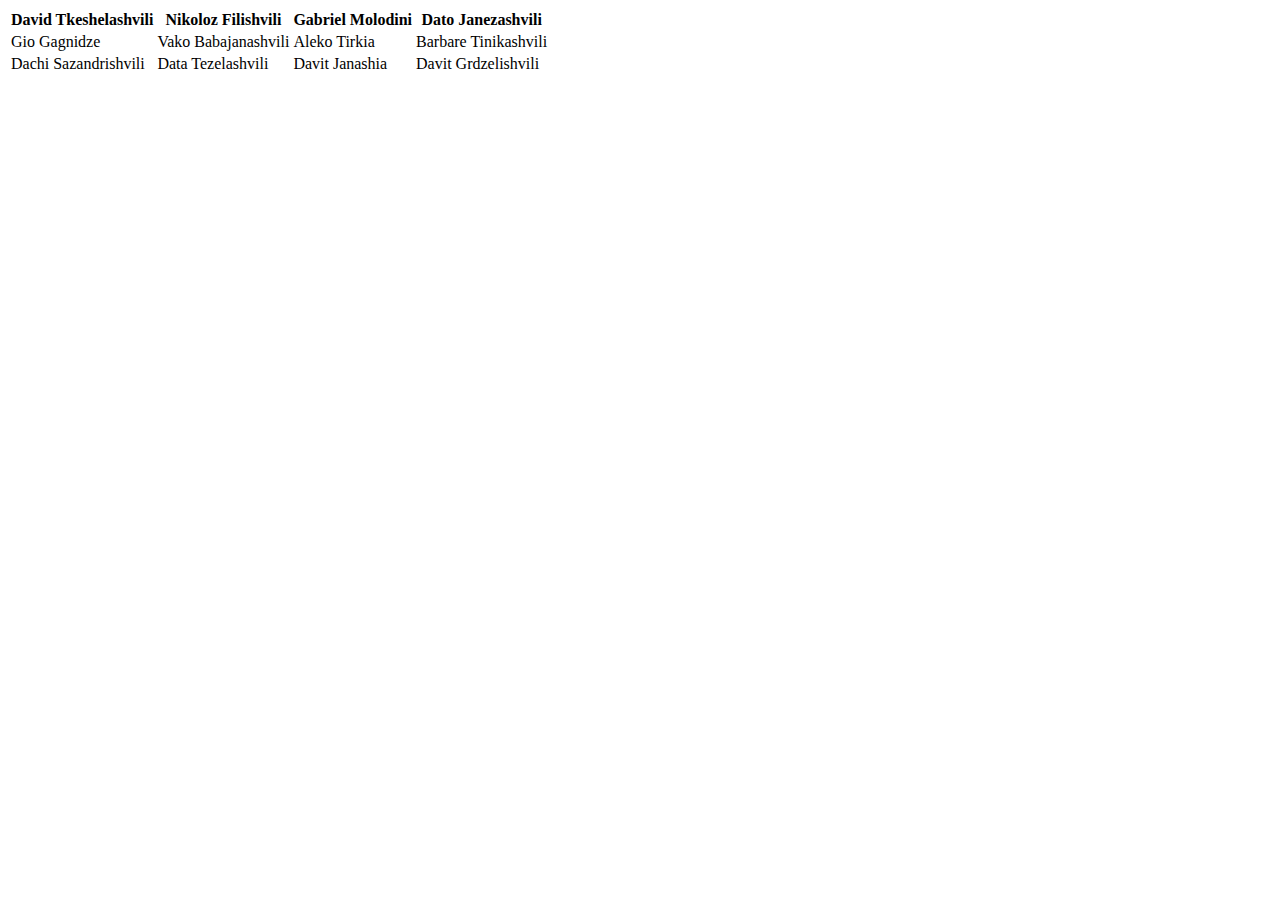
<file: Day 22/Homework/index.html>
<!DOCTYPE html>
<html lang="en">
<head>
    <meta charset="UTF-8">
    <meta name="viewport" content="width=device-width, initial-scale=1.0">
    <title>Document</title>
</head>
<body>
    <table>
        <tr>
           <th>David Tkeshelashvili</th>
           <th>Nikoloz Filishvili</th>
           <th>Gabriel Molodini</th>
           <th>Dato Janezashvili</th>
        </tr>
        <tr>
            <td>Gio Gagnidze</td>
            <td>Vako Babajanashvili</td>
            <td>Aleko Tirkia</td>
            <td>Barbare Tinikashvili</td>
        </tr>
        <tr>
            <td>Dachi Sazandrishvili</td>
            <td>Data Tezelashvili</td>
            <td>Davit Janashia</td>
            <td>Davit Grdzelishvili</td>
        </tr>
    </table>
</body>
</html>
</file>
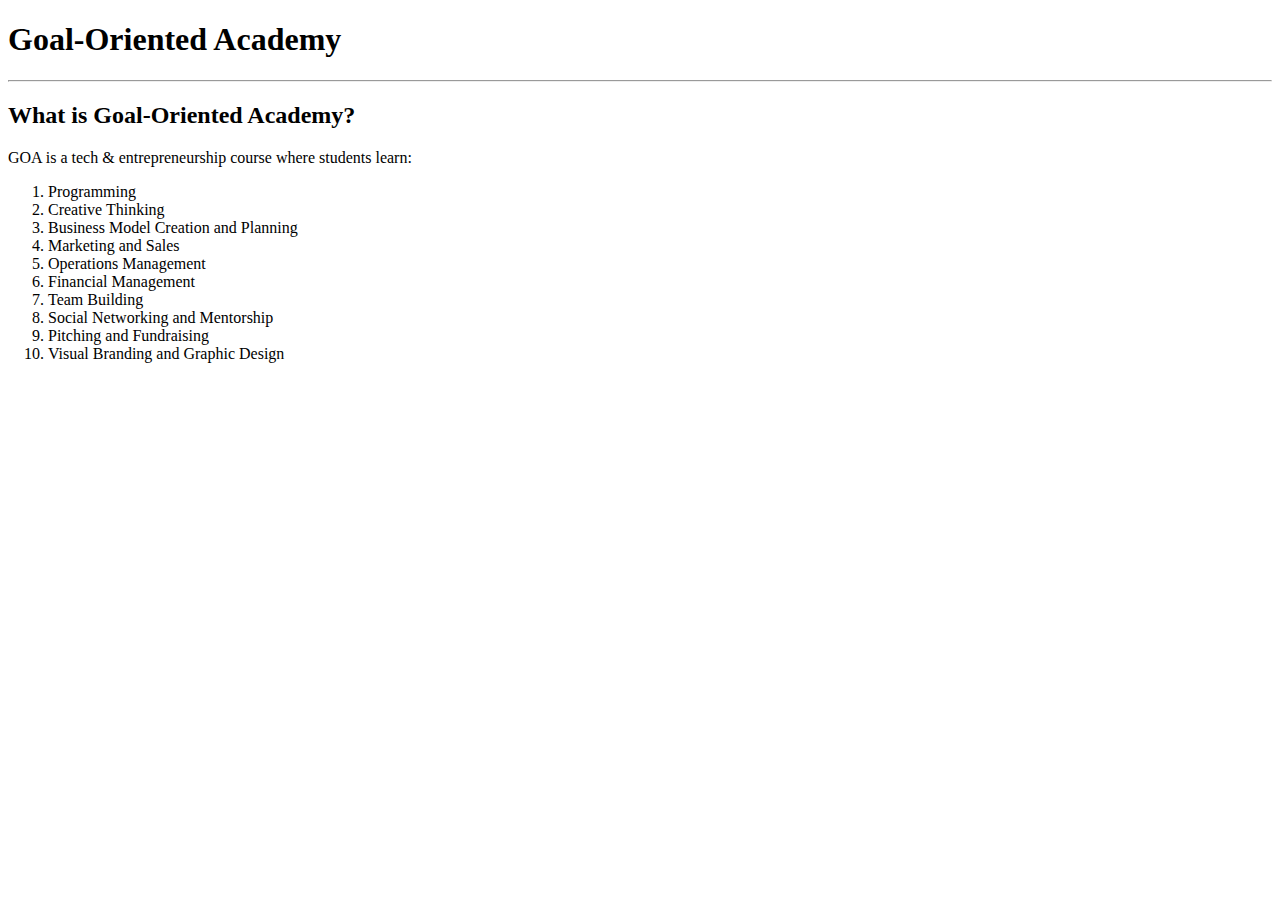
<file: Day 23/Homework/index.html>
<!DOCTYPE html>
<html lang="en">
<head>
    <meta charset="UTF-8">
    <meta name="viewport" content="width=device-width, initial-scale=1.0">
    <title>Document</title>
</head>
<body>
    <h1>Goal-Oriented Academy</h1>
    <hr>
    <h2>What is Goal-Oriented Academy?</h2>
    <p>GOA is a tech & entrepreneurship course where students learn:</p>
    <ol>
        <li>Programming</li>
        <li>Creative Thinking</li>
        <li>Business Model Creation and Planning</li>
        <li>Marketing and Sales</li>
        <li>Operations Management</li>
        <li>Financial Management</li>
        <li>Team Building</li>
        <li>Social Networking and Mentorship</li>
        <li>Pitching and Fundraising</li>
        <li>Visual Branding and Graphic Design</li>
    </ol>
</body>
</html>
</file>
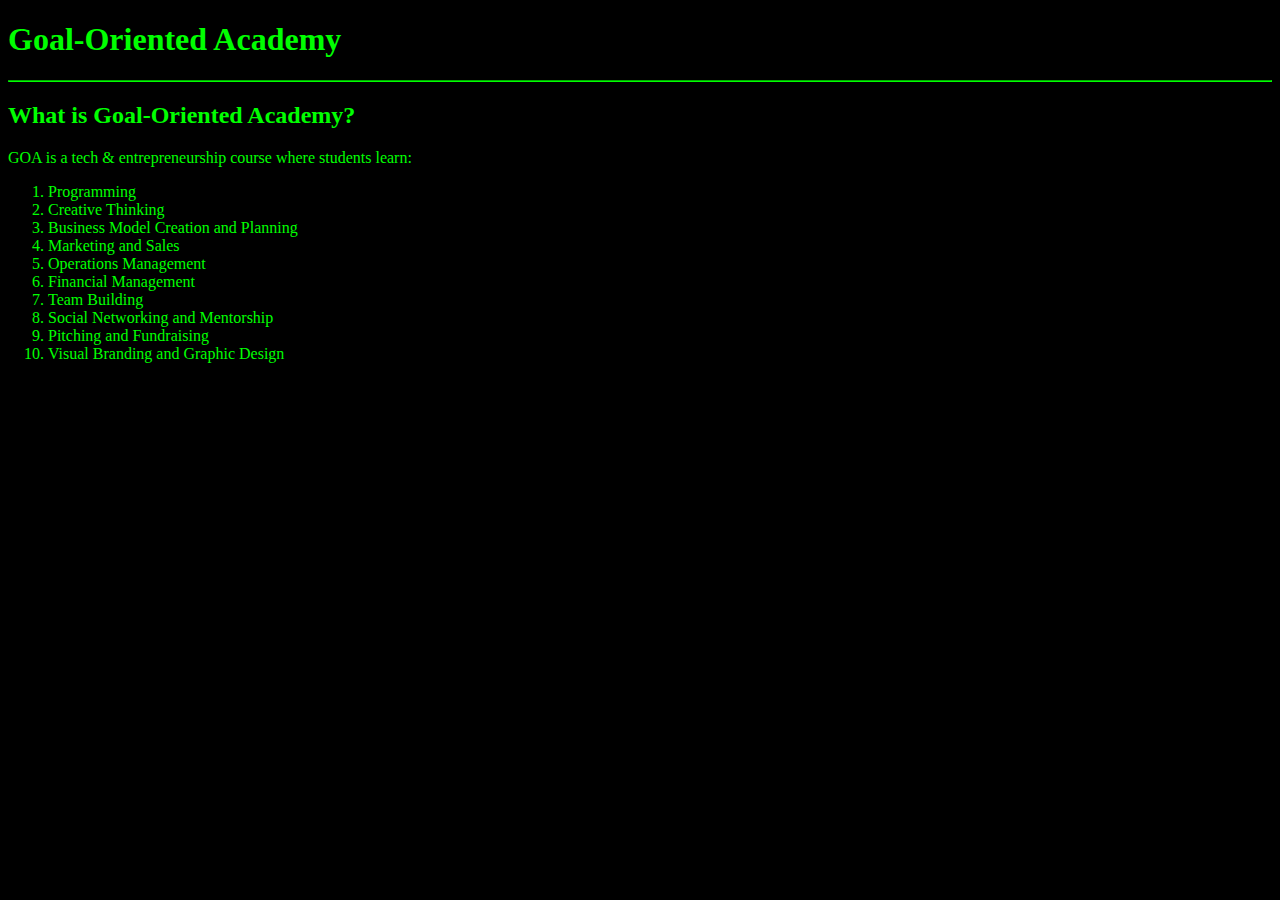
<file: Day 29/Homework/index.html>
<!DOCTYPE html>
<html lang="en">
<head>
    <meta charset="UTF-8">
    <meta name="viewport" content="width=device-width, initial-scale=1.0">
    <title>Document</title>
    <link rel="stylesheet" href="style.css">
</head>
<body style="background-color: black;">
    <h1 style="color: lime;">Goal-Oriented Academy</h1>
    <hr style="border-color: lime;">
    <h2 style="color: lime;">What is Goal-Oriented Academy?</h2>
    <p style="color: lime;">GOA is a tech & entrepreneurship course where students learn:</p>
    <ol style="color: lime;">
        <li>Programming</li>
        <li>Creative Thinking</li>
        <li>Business Model Creation and Planning</li>
        <li>Marketing and Sales</li>
        <li>Operations Management</li>
        <li>Financial Management</li>
        <li>Team Building</li>
        <li>Social Networking and Mentorship</li>
        <li>Pitching and Fundraising</li>
        <li>Visual Branding and Graphic Design</li>
    </ol>
</body>
</html>
</file>
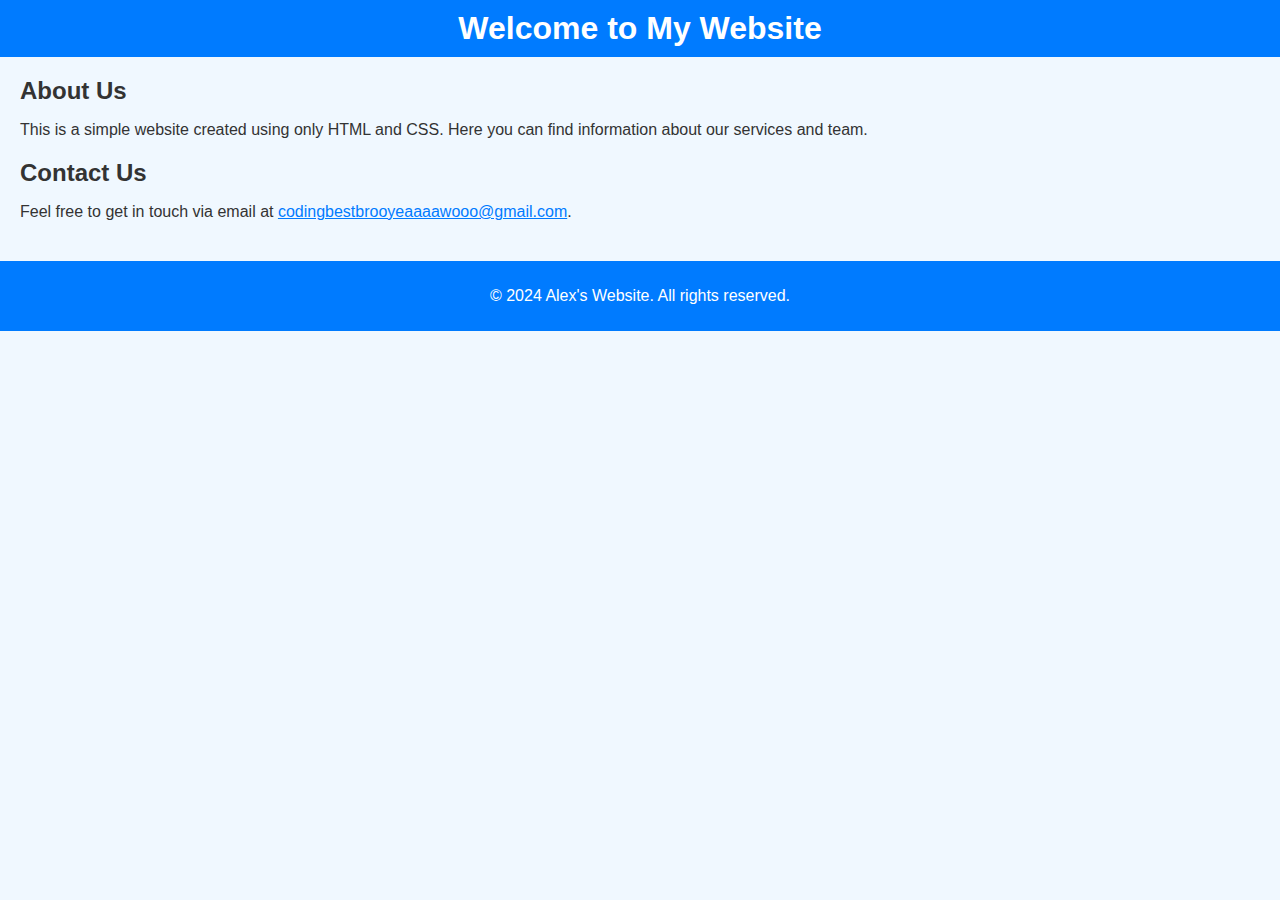
<file: Day 30/Homework/Index.html>
<!DOCTYPE html>
<html lang="en">
<head>
    <meta charset="UTF-8">
    <meta name="viewport" content="width=device-width, initial-scale=1.0">
    <title>Simple Site</title>
    <link rel="stylesheet" href="styles.css">
</head>
<body>
    <header>
        <h1>Welcome to My Website</h1>
    </header>
    <main>
        <section>
            <h2>About Us</h2>
            <p>This is a simple website created using only HTML and CSS. Here you can find information about our services and team.</p>
        </section>
        <section>
            <h2>Contact Us</h2>
            <p>Feel free to get in touch via email at <a href="codingbestbrooyeaaaawooo@gmail.com">codingbestbrooyeaaaawooo@gmail.com</a>.</p>
        </section>
    </main>
    <footer>
        <p>&copy; 2024 Alex's Website. All rights reserved.</p>
    </footer>
</body>
</html>
</file>
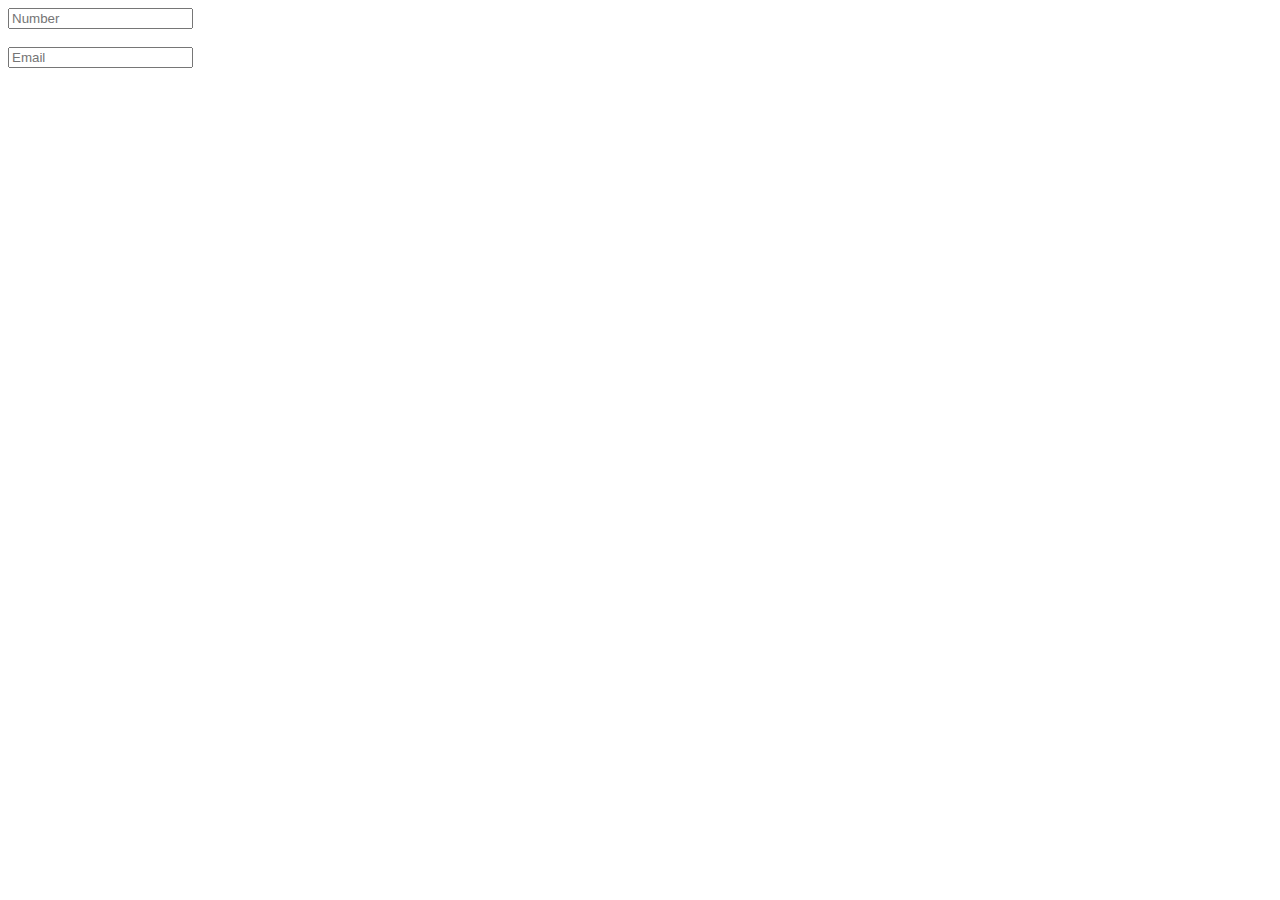
<file: Day 32/Homework/Index.html>
<!DOCTYPE html>
<html lang="en">
<head>
    <meta charset="UTF-8">
    <meta name="viewport" content="width=device-width, initial-scale=1.0">
    <title>Document</title>
</head>
<body>
    <form>
        <input type="number" placeholder="Number"><br><br>
        <input type="email" placeholder="Email">
    </form>
</body>
</html>
</file>
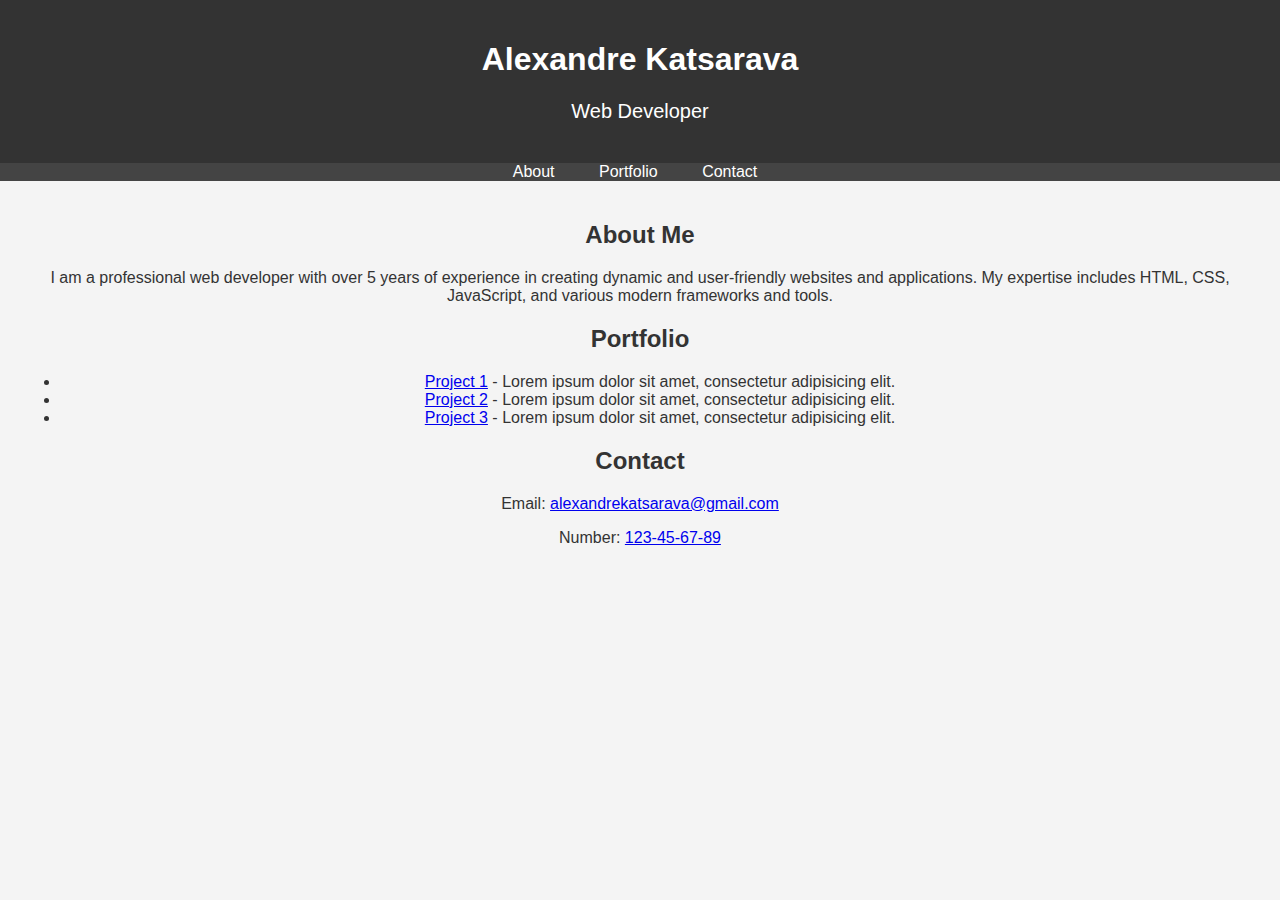
<file: Day 34/Homework/index.html>
<!DOCTYPE html>
<html lang="en">
<head>
    <meta charset="UTF-8">
    <meta name="viewport" content="width=device-width, initial-scale=1.0">
    <title>Alexandre Katsarava's Portfolio</title>
    <link rel="stylesheet" href="styles.css">
</head>
<body>
    <header>
        <h1>Alexandre Katsarava</h1>
        <p>Web Developer</p>
    </header>
    <nav>
        <ul>
            <li><a href="#about">About</a></li>
            <li><a href="#portfolio">Portfolio</a></li>
            <li><a href="#contact">Contact</a></li>
        </ul>
    </nav>
    <main>
        <section id="about">
            <h2>About Me</h2>
            <p>I am a professional web developer with over 5 years of experience in creating dynamic and user-friendly websites and applications. My expertise includes HTML, CSS, JavaScript, and various modern frameworks and tools.</p>
        </section>
        <section id="portfolio">
            <h2>Portfolio</h2>
            <ul>
                <li><a href="#">Project 1</a> - Lorem ipsum dolor sit amet, consectetur adipisicing elit.</li>
                <li><a href="#">Project 2</a> - Lorem ipsum dolor sit amet, consectetur adipisicing elit.</li>
                <li><a href="#">Project 3</a> - Lorem ipsum dolor sit amet, consectetur adipisicing elit.</li>
            </ul>
        </section>
        <section id="contact">
            <h2>Contact</h2>
            <p>Email: <a href="#">alexandrekatsarava@gmail.com</a></p>
            <p>Number: <a href="#">123-45-67-89</a></p>
        </section>
    </main>
</body>
</html>
</file>
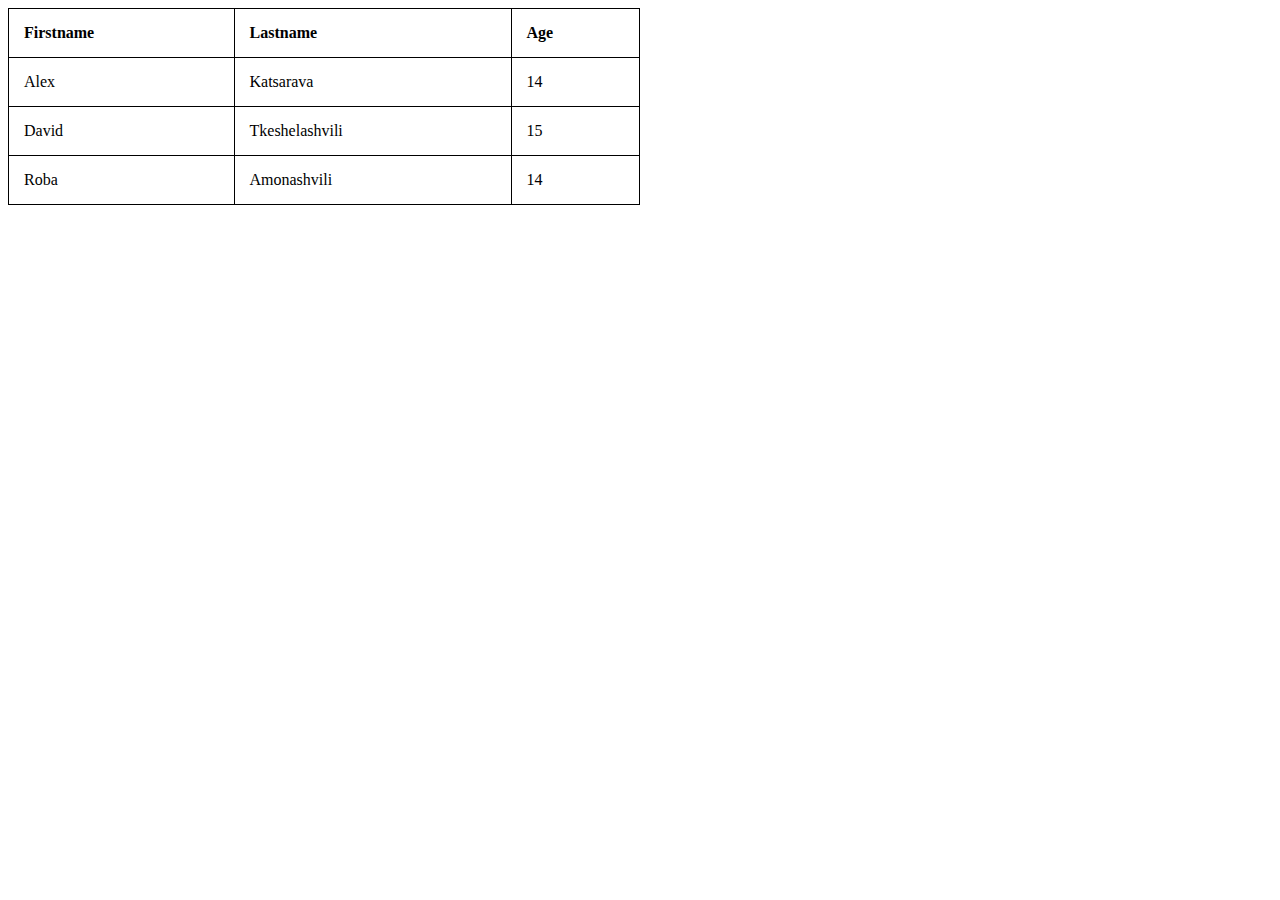
<file: Day 36/Homework/Index.html>
<!DOCTYPE html>
<html lang="en">
<head>
    <meta charset="UTF-8">
    <meta name="viewport" content="width=device-width, initial-scale=1.0">
    <title>Document</title>
    <link rel="stylesheet" href="style.css">
</head>
<body>
    <table>
        <tr>
          <th>Firstname</th>
          <th>Lastname</th> 
          <th>Age</th>
        </tr>
        <tr>
          <td>Alex</td>
          <td>Katsarava</td>
          <td>14</td>
        </tr>
        <tr>
          <td>David</td>
          <td>Tkeshelashvili</td>
          <td>15</td>
        </tr>
        <tr>
          <td>Roba</td>
          <td>Amonashvili</td>
          <td>14</td>
        </tr>
      </table>
      <br>
</body>
</html>
</file>
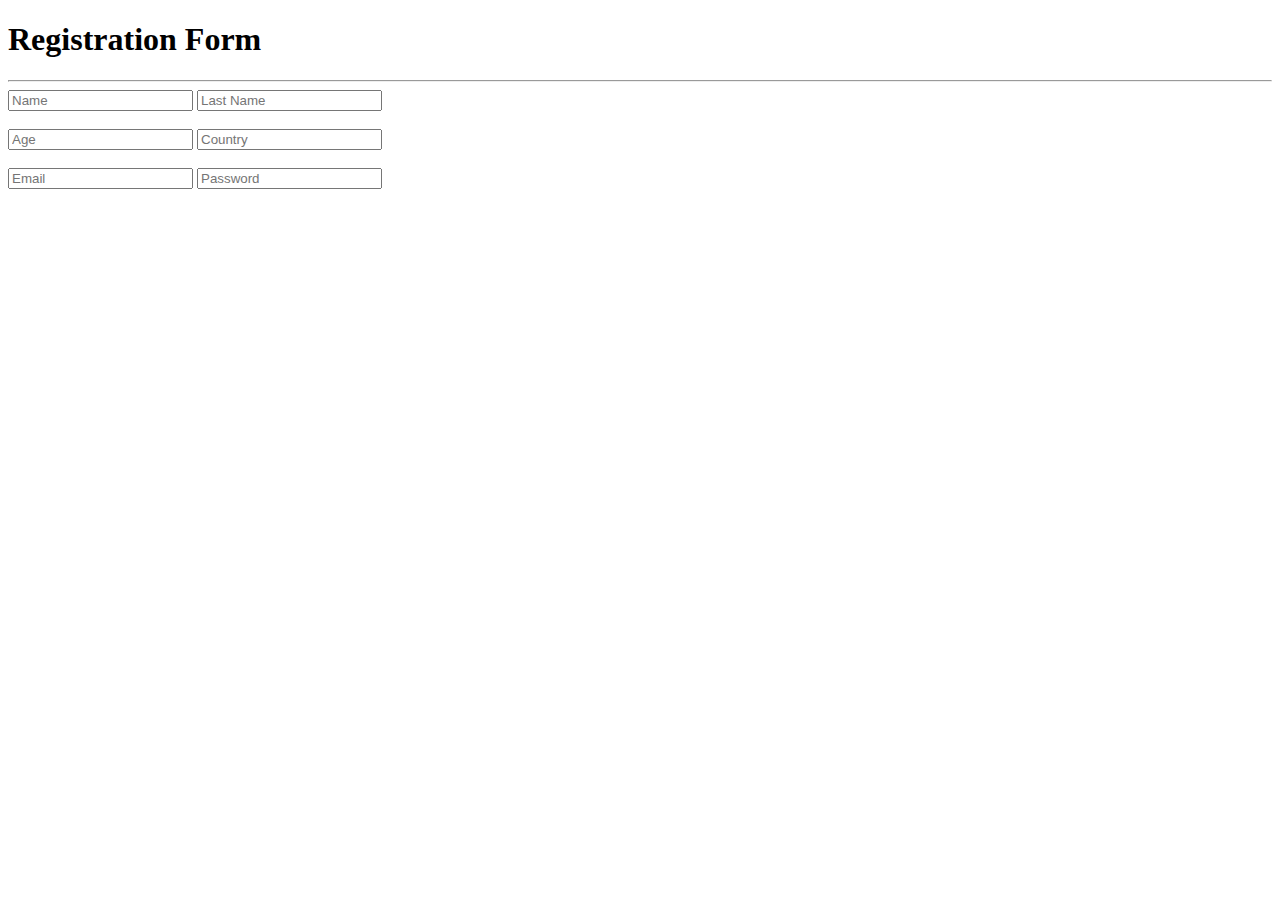
<file: Day 37/Homework/Index.html>
<!DOCTYPE html>
<html lang="en">
<head>
    <meta charset="UTF-8">
    <meta name="viewport" content="width=device-width, initial-scale=1.0">
    <title>Document</title>
</head>
<body>
    <h1>Registration Form</h1>
    <hr>
    <form>
        <input type="text" placeholder="Name">
        <input type="text" placeholder="Last Name"><br><br>
        <input type="number" placeholder="Age">
        <input type="text" placeholder="Country"><br><br>
        <input type="email" placeholder="Email">
        <input type="password" placeholder="Password"><br><br>
    </form>
</body>
</html>
</file>
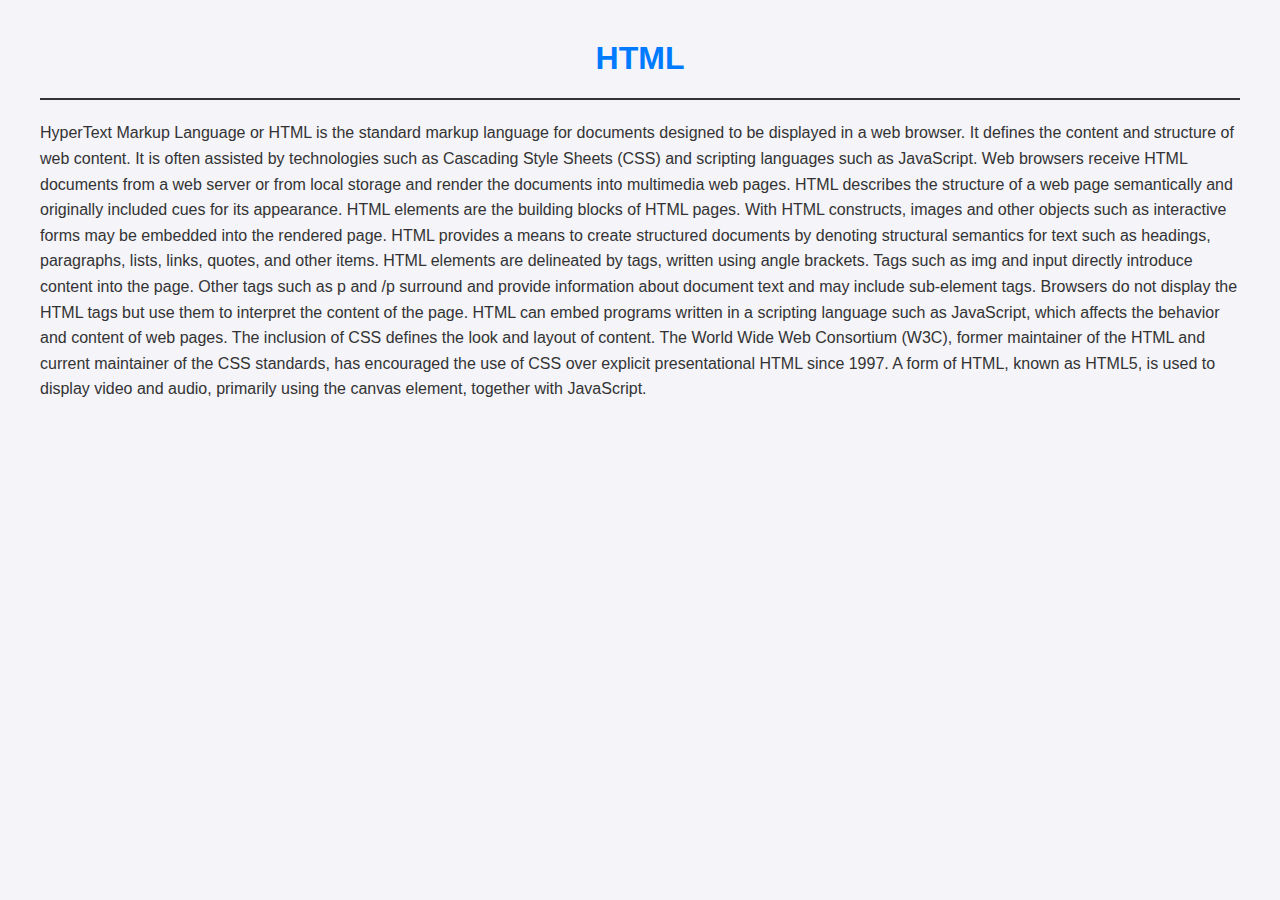
<file: Day 38/Homework/index.html>
<!DOCTYPE html>
<html lang="en">
<head>
    <meta charset="UTF-8">
    <meta name="viewport" content="width=device-width, initial-scale=1.0">
    <title>Document</title>
    <style>
        body {
            font-family: Arial, sans-serif;
            margin: 40px;
            background-color: #f4f4f9;
            color: #333;
        }

        h1 {
            color: #007BFF;
            text-align: center;
        }

        hr {
            border: 0;
            height: 2px;
            background: #333;
            margin: 20px 0;
        }

        p {
            line-height: 1.6;
            margin: 20px 0;
        }

        img {
            display: block;
            margin: 20px auto;
            max-width: 100%;
            height: auto;
        }
    </style>
</head>
<body>
    <h1>HTML</h1>
    <hr>
    <p>HyperText Markup Language or HTML is the standard markup language for documents designed to be displayed in a web browser. It defines the content and structure of web content. It is often assisted by technologies such as Cascading Style Sheets (CSS) and scripting languages such as JavaScript.

        Web browsers receive HTML documents from a web server or from local storage and render the documents into multimedia web pages. HTML describes the structure of a web page semantically and originally included cues for its appearance.
        
        HTML elements are the building blocks of HTML pages. With HTML constructs, images and other objects such as interactive forms may be embedded into the rendered page. HTML provides a means to create structured documents by denoting structural semantics for text such as headings, paragraphs, lists, links, quotes, and other items. HTML elements are delineated by tags, written using angle brackets. Tags such as img and input directly introduce content into the page. Other tags such as p and /p surround and provide information about document text and may include sub-element tags. Browsers do not display the HTML tags but use them to interpret the content of the page.
        
        HTML can embed programs written in a scripting language such as JavaScript, which affects the behavior and content of web pages. The inclusion of CSS defines the look and layout of content. The World Wide Web Consortium (W3C), former maintainer of the HTML and current maintainer of the CSS standards, has encouraged the use of CSS over explicit presentational HTML since 1997. A form of HTML, known as HTML5, is used to display video and audio, primarily using the canvas element, together with JavaScript.</p>
</body>
</html>
</file>
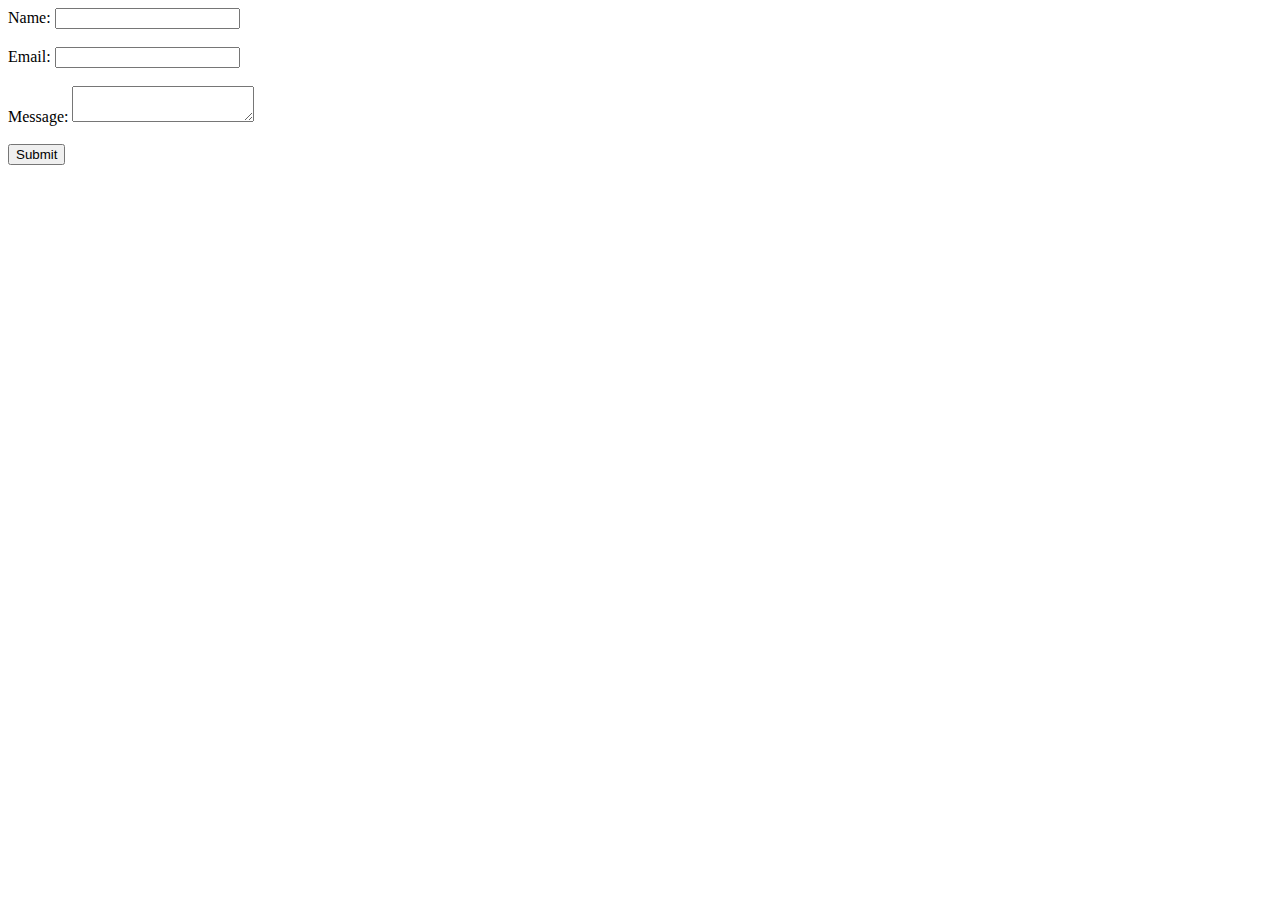
<file: Day 47/Homework/index.html>
<!DOCTYPE html>
<html lang="en">
<head>
    <meta charset="UTF-8">
    <meta name="viewport" content="width=device-width, initial-scale=1.0">
    <title>Document</title>
</head>
<body>
    <form id="myForm">
        <label for="name">Name:</label>
        <input type="text" id="name" name="name"><br><br>
        <label for="email">Email:</label>
        <input type="email" id="email" name="email"><br><br>
        <label for="message">Message:</label>
        <textarea id="message" name="message"></textarea><br><br>
        <button type="button" onclick="submitForm()">Submit</button>
    </form>

    <script>
        function submitForm() {
            const name = document.getElementById('name').value;
            const email = document.getElementById('email').value;
            const message = document.getElementById('message').value;
            console.log('Name:', name);
            console.log('Email:', email);
            console.log('Message:', message);
        }
    </script>
</body>
</html>
</file>
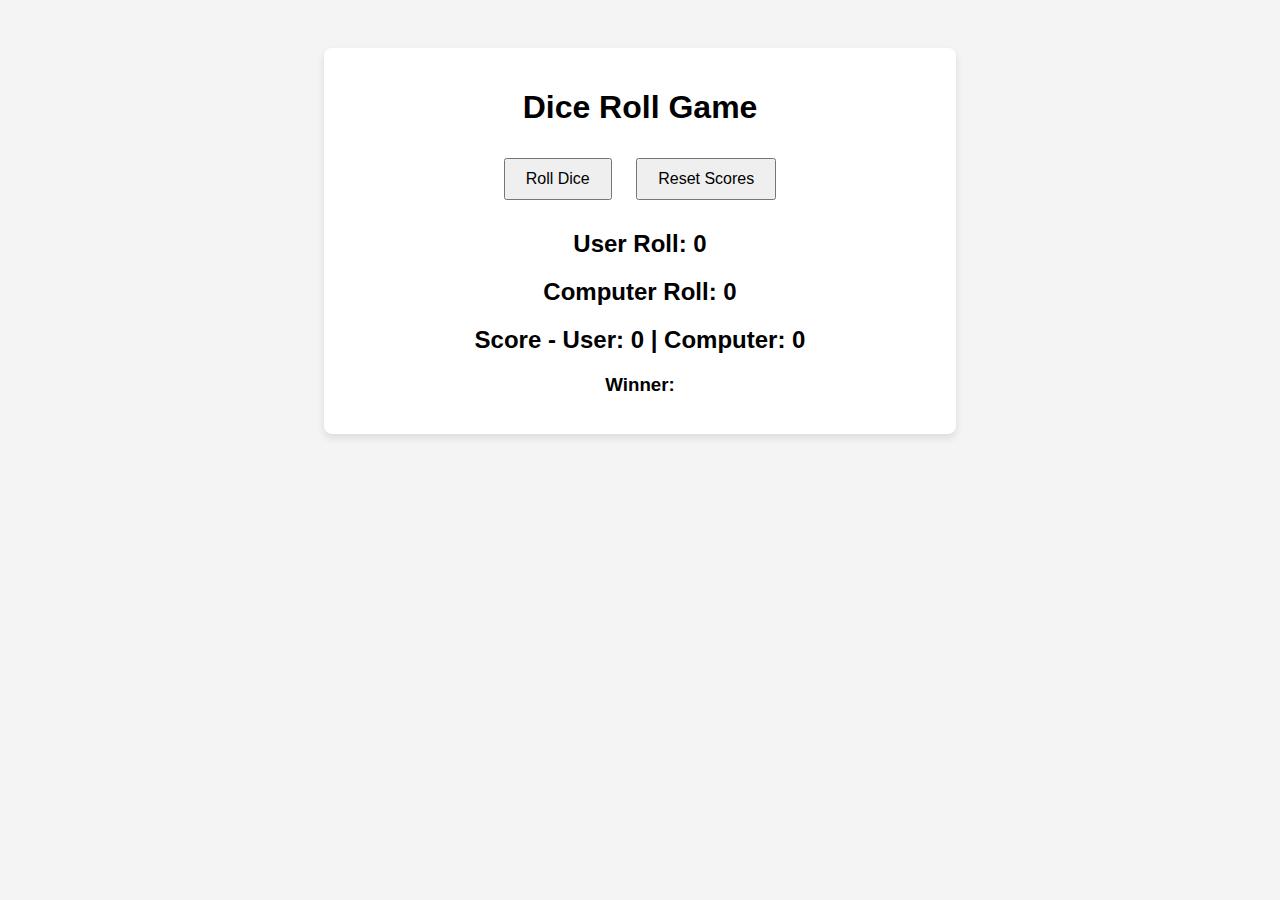
<file: Day 48/Homework/index.html>
<!DOCTYPE html>
<html lang="en">
<head>
    <meta charset="UTF-8">
    <meta name="viewport" content="width=device-width, initial-scale=1.0">
    <title>Document</title>
    <style>
        body, html {
            font-family: Arial, sans-serif;
            text-align: center;
            padding: 20px;
            background-color: #f4f4f4;
        }

        .game-container {
            background: white;
            margin: auto;
            width: 50%;
            padding: 20px;
            border-radius: 8px;
            box-shadow: 0 4px 8px rgba(0,0,0,0.1);
        }

        button {
            padding: 10px 20px;
            font-size: 16px;
            margin: 10px;
            cursor: pointer;
        }

        .results, .scoreboard {
            margin-top: 20px;
        }
    </style>
</head>
<body>
    <div class="game-container">
        <h1>Dice Roll Game</h1>
        <button id="rollButton">Roll Dice</button>
        <button id="resetButton">Reset Scores</button>
        <div class="results">
            <h2>User Roll: <span id="userResult">0</span></h2>
            <h2>Computer Roll: <span id="computerResult">0</span></h2>
        </div>
        <div class="scoreboard">
            <h2>Score - User: <span id="userScore">0</span> | Computer: <span id="computerScore">0</span></h2>
        </div>
        <h3 id="winner">Winner: </h3>
    </div>

    <script>
        let userScore = 0;
        let computerScore = 0;

        document.getElementById('rollButton').addEventListener('click', function() {
            const userResult = rollDice();
            const computerResult = rollDice();
            document.getElementById('userResult').textContent = userResult;
            document.getElementById('computerResult').textContent = computerResult;
        
            if (userResult > computerResult) {
                userScore++;
                document.getElementById('winner').textContent = 'Winner: User';
            } else if (userResult < computerResult) {
                computerScore++;
                document.getElementById('winner').textContent = 'Winner: Computer';
            } else {
                document.getElementById('winner').textContent = 'Winner: Draw';
            }
        
            document.getElementById('userScore').textContent = userScore;
            document.getElementById('computerScore').textContent = computerScore;
        });

        document.getElementById('resetButton').addEventListener('click', function() {
            userScore = 0;
            computerScore = 0;
            document.getElementById('userResult').textContent = 0;
            document.getElementById('computerResult').textContent = 0;
            document.getElementById('userScore').textContent = userScore;
            document.getElementById('computerScore').textContent = computerScore;
            document.getElementById('winner').textContent = 'Winner: ';
        });

        function rollDice() {
            return Math.floor(Math.random() * 6) + 1;
        }
    </script>
</body>
</html>
</file>
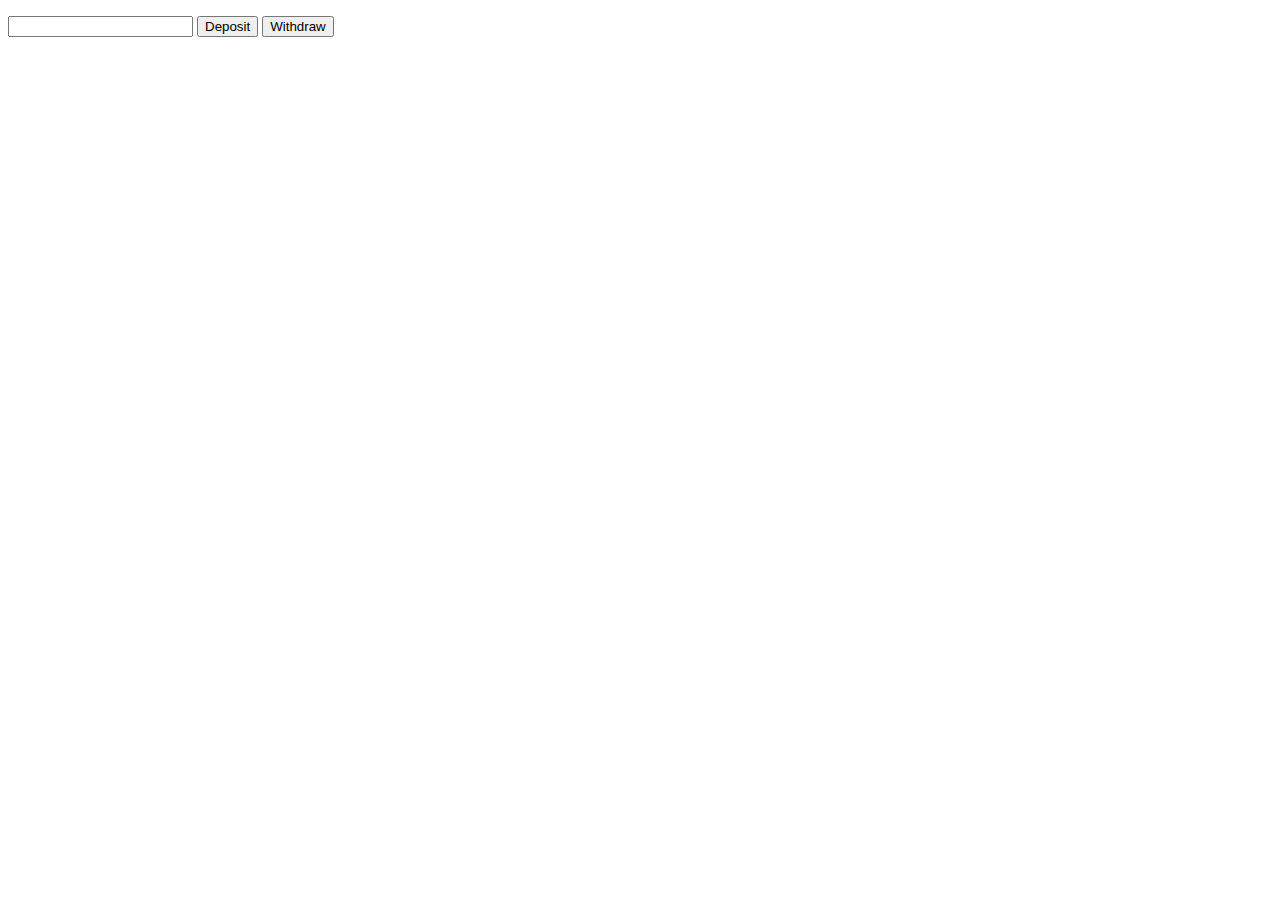
<file: Day 50/Homework/index.html>
<!DOCTYPE html>
<html lang="en">
<head>
    <meta charset="UTF-8">
    <meta name="viewport" content="width=device-width, initial-scale=1.0">
    <title>Document</title>
</head>
<body>
    <p id="balanceDisplay"></p>
    <input type="number" id="amount" step="0.01" min="0">
    <button onclick="deposit()">Deposit</button>
    <button onclick="withdraw()">Withdraw</button>

    <script>
        var balance = 0;

        function updateBalanceDisplay() {
            document.getElementById('balanceDisplay').innerText = 'Current Balance: $' + balance.toFixed(2);
        }

        function deposit() {
            var amount = parseFloat(document.getElementById('amount').value);
            balance += amount;
            updateBalanceDisplay();
        }

        function withdraw() {
            var amount = parseFloat(document.getElementById('amount').value);
            if (amount > balance) {
                alert('The entered amount exceeds the balance!');
            } else {
                balance -= amount;
                updateBalanceDisplay();
            }
        }
    </script>
</body>
</html>
</file>
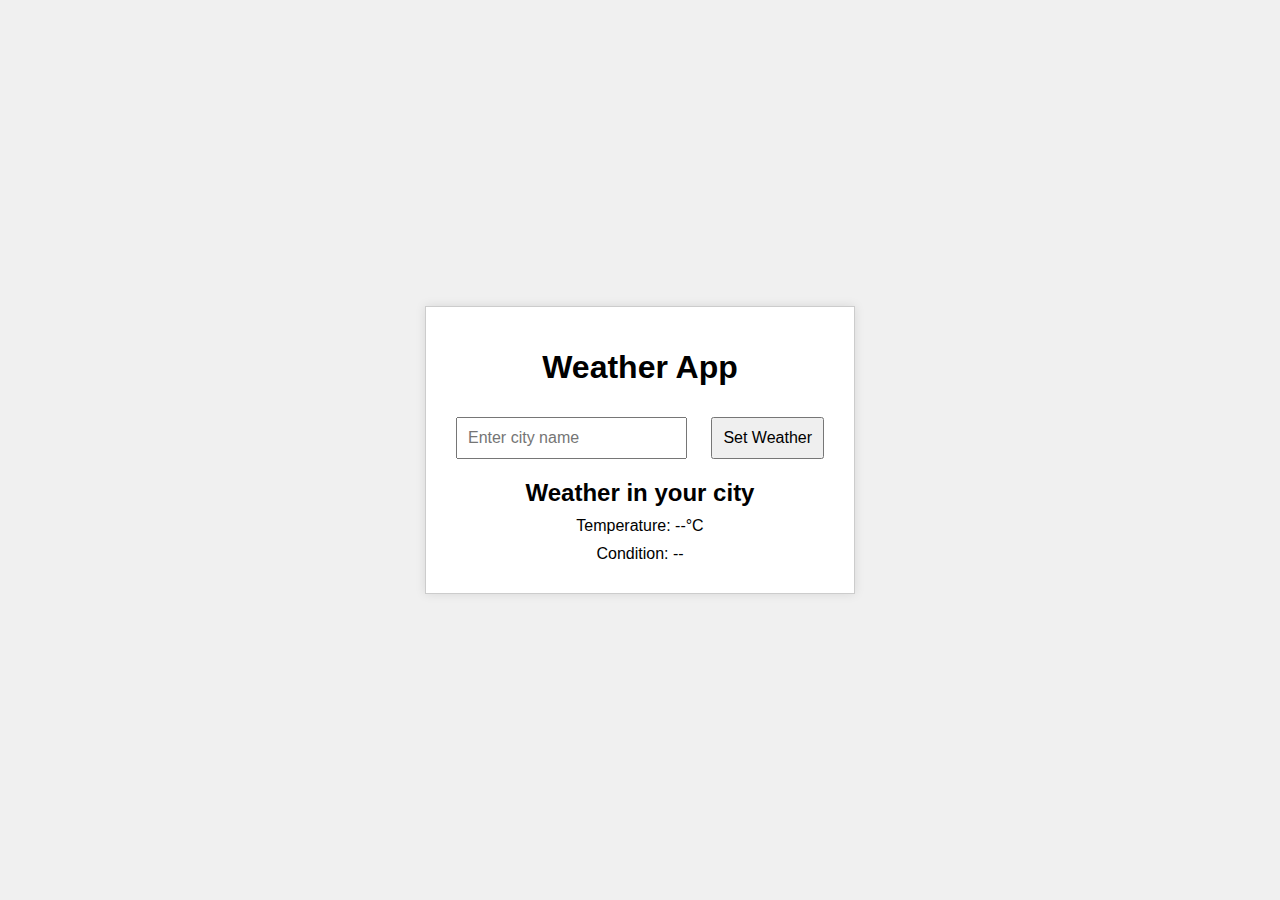
<file: Day 51/Homework/index.html>
<!DOCTYPE html>
<html lang="en">
<head>
    <meta charset="UTF-8">
    <meta name="viewport" content="width=device-width, initial-scale=1.0">
    <title>Document</title>
    <link rel="stylesheet" href="style.css">
</head>
<body>
    <div class="weather-app">
        <h1>Weather App</h1>
        <input type="text" id="city-input" placeholder="Enter city name">
        <button onclick="updateWeather()">Set Weather</button>
        <div id="weather-display">
            <h2>Weather in <span id="city-name">your city</span></h2>
            <div>Temperature: <span id="temp">--</span>°C</div>
            <div>Condition: <span id="condition">--</span></div>
        </div>
    </div>
    <script src="app.js"></script>
</body>
</html>
</file>
<file: Day 29/Homework/style.css>
* {
    box-sizing: border-box;
    font-family: Georgia, 'Times New Roman', Times, serif;
}
</file>
<file: Day 30/Homework/styles.css>
body {
    font-family: Arial, sans-serif;
    margin: 0;
    padding: 0;
    background-color: #F0F8FF; /* Light azure */
    color: #333333; /* Dark gray */
}

header, footer {
    background-color: #007BFF; /* Cool blue */
    color: #FFFFFF; /* White */
    padding: 10px 20px;
    text-align: center;
}

h1, h2 {
    margin: 0;
}

main {
    padding: 20px;
}

section {
    margin-bottom: 20px;
}

a {
    color: #007BFF;
}
</file>
<file: Day 34/Homework/styles.css>
body {
    font-family: 'Arial', sans-serif;
    margin: 0;
    padding: 0;
    background-color: #F4F4F4;
    color: #333;
}

header {
    background-color: #333;
    color: #FFF;
    padding: 20px 10px;
    text-align: center;
}

header p {
    font-size: 20px;
}

nav ul {
    list-style-type: none;
    padding: 0;
    text-align: center;
    background-color: #444;
    margin: 0;
}

nav ul li {
    display: inline;
    margin-right: 10px;
}

nav ul li a {
    color: white;
    text-decoration: none;
    padding: 10px 15px;
}

nav ul li a:hover {
    background-color: #555;
}

main {
    padding: 20px;
    text-align: center;
}

section {
    margin-bottom: 20px;
}

footer {
    background-color: #333;
    color: #FFF;
    text-align: center;
    padding: 10px 0;
    position: fixed;
    width: 100%;
    bottom: 0;
}
</file>
<file: Day 36/Homework/style.css>
table {
    width:50%;
}
table, th, td {
    border: 1px solid black;
    border-collapse: collapse;
}
th, td {
    padding: 15px;
    text-align: left;
}
</file>
<file: Day 51/Homework/style.css>
body {
    font-family: Arial, sans-serif;
    display: flex;
    justify-content: center;
    align-items: center;
    height: 100vh;
    margin: 0;
    background-color: #f0f0f0;
}

.weather-app {
    text-align: center;
    padding: 20px;
    border: 1px solid #ccc;
    background-color: #fff;
    box-shadow: 0 0 10px rgba(0,0,0,0.1);
}

input, button {
    padding: 10px;
    margin: 10px;
    font-size: 16px;
}

button {
    cursor: pointer;
}

#weather-display h2, #weather-display div {
    margin: 10px 0;
}
</file>
